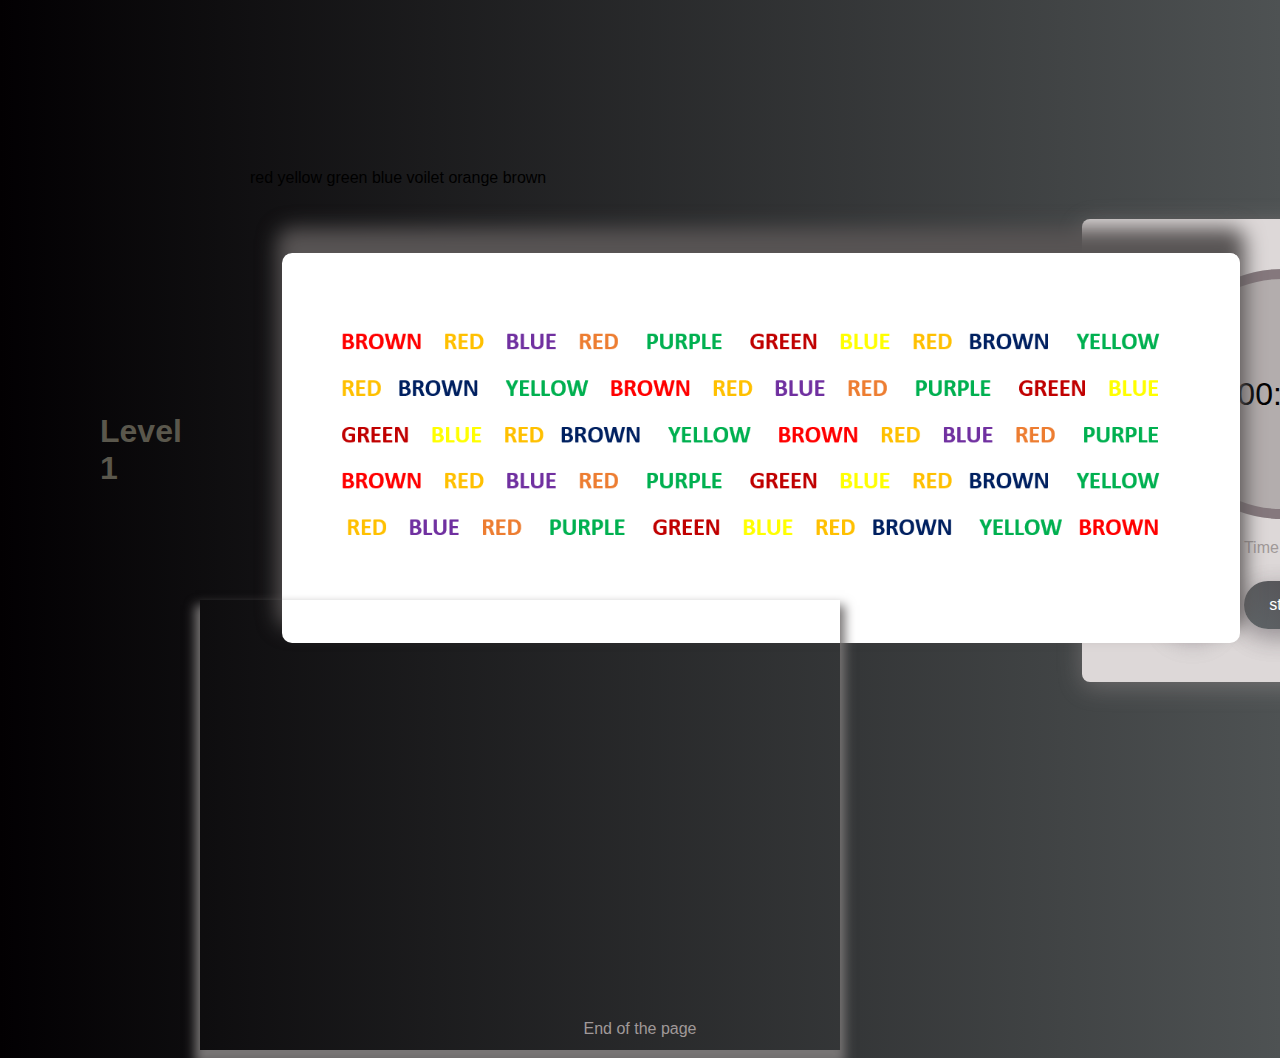
<file: Level-1.html>
<!DOCTYPE html>
<html>
    <script src="https://code.jquery.com/jquery-3.5.1.min.js" integrity="sha256-9/aliU8dGd2tb6OSsuzixeV4y/faTqgFtohetphbbj0=" crossorigin="anonymous"></script>
   
    <head>
        <title>HCI_Project</title>
        <meta charset="utf-8">
        <meta name="viewport" content="width=device-width, initial-scale=1">
        <link href="https://cdn.jsdelivr.net/npm/bootstrap@5.0.0-beta2/dist/css/bootstrap.min.css" rel="stylesheet" integrity="sha384-BmbxuPwQa2lc/FVzBcNJ7UAyJxM6wuqIj61tLrc4wSX0szH/Ev+nYRRuWlolflfl" crossorigin="anonymous">
        <link rel="stylesheet" type="text\css" href="https://cdnjs.cloudflare.com/ajax/libs/font-awesome/5.15.2/css/font-awesome.min.css">
        <link rel="preconnect" href="https://fonts.gstatic.com">
        <link href="https://fonts.googleapis.com/css2?family=Quicksand:wght@500&display=swap" rel="stylesheet">
        <style>
            *{margin: 0;padding: 0;box-sizing: border-box;}
        </style>
        <link rel="stylesheet"  href="mystyle.css">
        
       
    </head>
    <body>
        <h1 >Level 1</h1>    
        <div class="response-buttons">
            <a class="btn btn-info" onclick="red()" role="button" id="RED" >red</a>
            <a class="btn btn-info"  role="button" id="YELLOW">yellow</a>
            <a class="btn btn-info"  role="button" id="GREEN">green</a>
            <a class="btn btn-info"  role="button" id="BLUE">blue</a>
            <a class="btn btn-info"  role="button" id="VOILET">voilet</a>
            <a class="btn btn-info"  role="button" id="ORANGE">orange</a>
            <a class="btn btn-info"  role="button" id="BROWN">brown</a>
            
        </div>
        <div class="wrap">
        <div id="timer">
            <svg width="260" height="260">
                <circle class="defaultCircle" cx="125" cy="125" r="120" stroke="#1c0111", stroke-width="10" fill="none" stroke-linecap="round"/>
            </svg>
            <span id="hour">00</span>:
            <span id="minute">00</span>: 
            <span id="second">00</span>:
            <span id="millisecond">00</span>
        </div>
        <p>Your Time starts now</p>
        <div class="option">
          <a id="play" onclick="playfun()" href="javascript:void(0)"> <i class="fa"></i>start</a>

          <a id="stop" onclick="stopfun()" href="javascript:void(0)"> <i class="fa fa-stop" ></i>stop</a>

          <a id="reset" onclick="resetfun()" href="javascript:void(0)"> <i class="fa "></i>reset</a>    
        </div>

        </div>
        
        <div class="container">
            <div class="row">
                <div class="col-md-5">
                    <div class="rounded-circle">
                    <img src="1.png" width="120%" height="120%" id="images" > 
                    </div>
                </div>
            </div>
        </div>
        
    <div id="visulization" >
        
    </div>
    <div class="empty">
        <p> End of the page</p>
    </div>

    
      
      
    

    <script src="https://cdn.jsdelivr.net/npm/bootstrap@5.0.0-beta2/dist/js/bootstrap.bundle.min.js" integrity="sha384-b5kHyXgcpbZJO/tY9Ul7kGkf1S0CWuKcCD38l8YkeH8z8QjE0GmW1gYU5S9FOnJ0" crossorigin="anonymous"></script>
    <script src="https://cdn.anychart.com/releases/8.0.0/js/anychart-base.min.js"></script>
    <script src="https://cdnjs.cloudflare.com/ajax/libs/jquery/3.5.1/jquery.min.js"></script>
    <script src="myscript.js"></script>
</body>

</html>
</file>
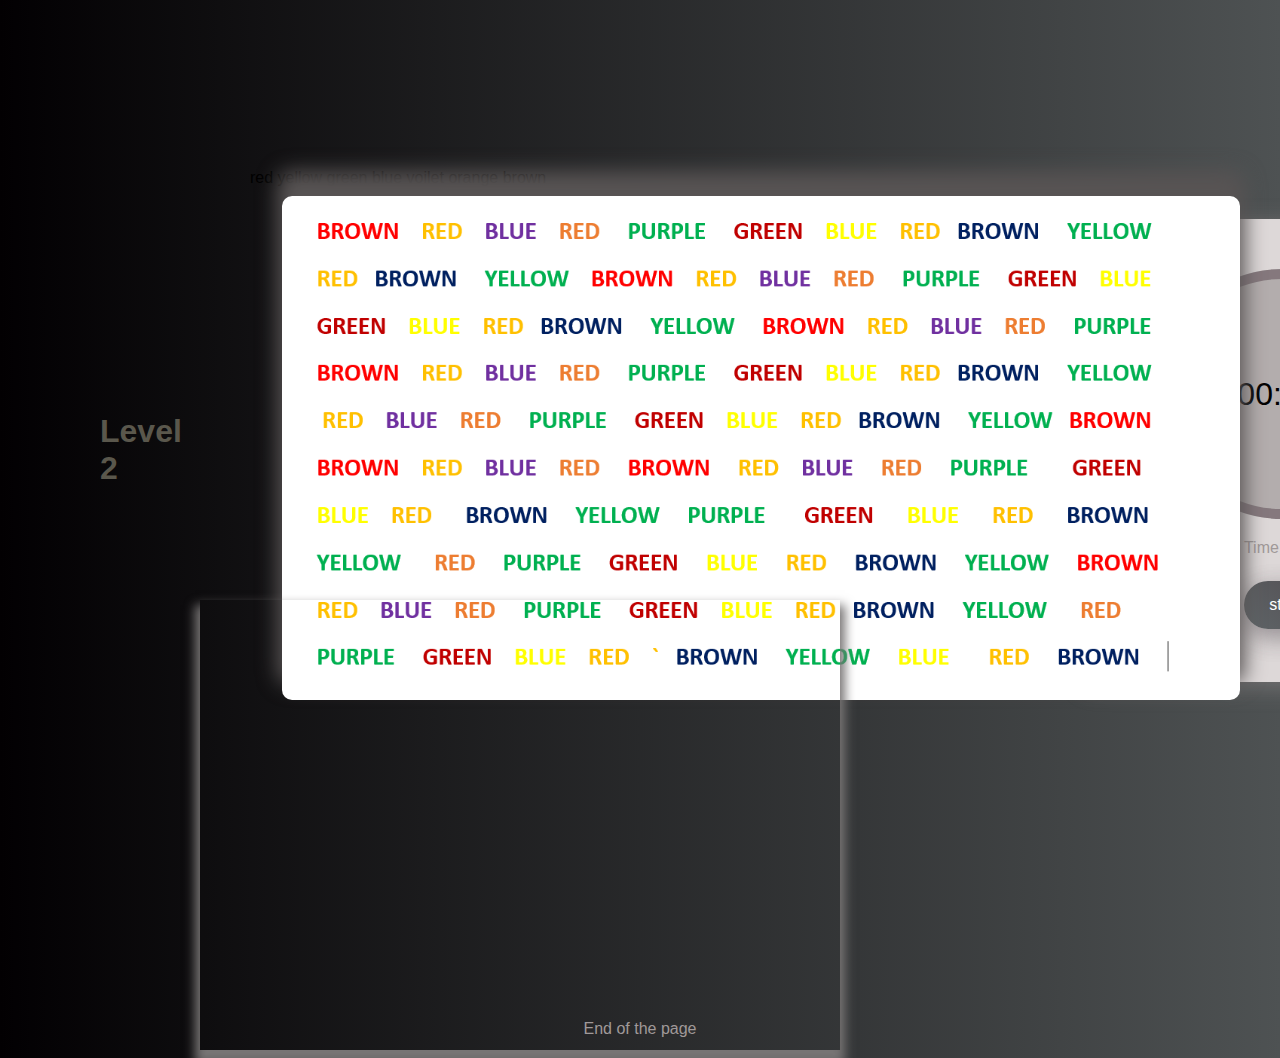
<file: Level-2.html>
<!DOCTYPE html>
<html>
    <script src="https://code.jquery.com/jquery-3.5.1.min.js" integrity="sha256-9/aliU8dGd2tb6OSsuzixeV4y/faTqgFtohetphbbj0=" crossorigin="anonymous"></script>
   
    <head>
        <title>HCI_Project</title>
        <meta charset="utf-8">
        <meta name="viewport" content="width=device-width, initial-scale=1">
        <link href="https://cdn.jsdelivr.net/npm/bootstrap@5.0.0-beta2/dist/css/bootstrap.min.css" rel="stylesheet" integrity="sha384-BmbxuPwQa2lc/FVzBcNJ7UAyJxM6wuqIj61tLrc4wSX0szH/Ev+nYRRuWlolflfl" crossorigin="anonymous">
        <link rel="stylesheet" type="text\css" href="https://cdnjs.cloudflare.com/ajax/libs/font-awesome/5.15.2/css/font-awesome.min.css">
        <link rel="preconnect" href="https://fonts.gstatic.com">
        <link href="https://fonts.googleapis.com/css2?family=Quicksand:wght@500&display=swap" rel="stylesheet">
        <style>
            *{margin: 0;padding: 0;box-sizing: border-box;}
        </style>
        <link rel="stylesheet"  href="mystyle.css">
        
       
    </head>
    <body>
        <h1>Level 2</h1>
        <div class="response-buttons">
            <a class="btn btn-info" onclick="red()" role="button" id="RED" >red</a>
            <a class="btn btn-info"  role="button" id="YELLOW">yellow</a>
            <a class="btn btn-info"  role="button" id="GREEN">green</a>
            <a class="btn btn-info"  role="button" id="BLUE">blue</a>
            <a class="btn btn-info"  role="button" id="VOILET">voilet</a>
            <a class="btn btn-info"  role="button" id="ORANGE">orange</a>
            <a class="btn btn-info"  role="button" id="BROWN">brown</a>
            
        </div>
        <div class="wrap">
        <div id="timer">
            <svg width="260" height="260">
                <circle class="defaultCircle" cx="125" cy="125" r="120" stroke="#1c0111", stroke-width="10" fill="none" stroke-linecap="round"/>
            </svg>
            <span id="hour">00</span>:
            <span id="minute">00</span>: 
            <span id="second">00</span>:
            <span id="millisecond">00</span>
        </div>
        <p>Your Time starts now</p>
        <div class="option">
          <a id="play" onclick="playfun()" href="javascript:void(0)"> <i class="fa"></i>start</a>

          <a id="stop" onclick="stopfun()" href="javascript:void(0)"> <i class="fa fa-stop" ></i>stop</a>

          <a id="reset" onclick="resetfun()" href="javascript:void(0)"> <i class="fa "></i>reset</a>    
        </div>

        </div>
    
        <div class="container">
            <div class="row">
                <div class="col-md-5">
                    <img src="2.png" width="120%" id="images" >
                </div>
            </div>
        </div>
        <div id="visulization" >
        
        </div>
        <div class="empty">
            <p> End of the page</p>
        </div>
    
        <script src="https://cdn.jsdelivr.net/npm/bootstrap@5.0.0-beta2/dist/js/bootstrap.bundle.min.js" integrity="sha384-b5kHyXgcpbZJO/tY9Ul7kGkf1S0CWuKcCD38l8YkeH8z8QjE0GmW1gYU5S9FOnJ0" crossorigin="anonymous"></script>
        
    </body>
    <script src="https://cdn.anychart.com/releases/8.0.0/js/anychart-base.min.js"></script>
    <script src="https://cdnjs.cloudflare.com/ajax/libs/jquery/3.5.1/jquery.min.js"></script>
    <script src="myscript.js"></script>

</html>
</file>
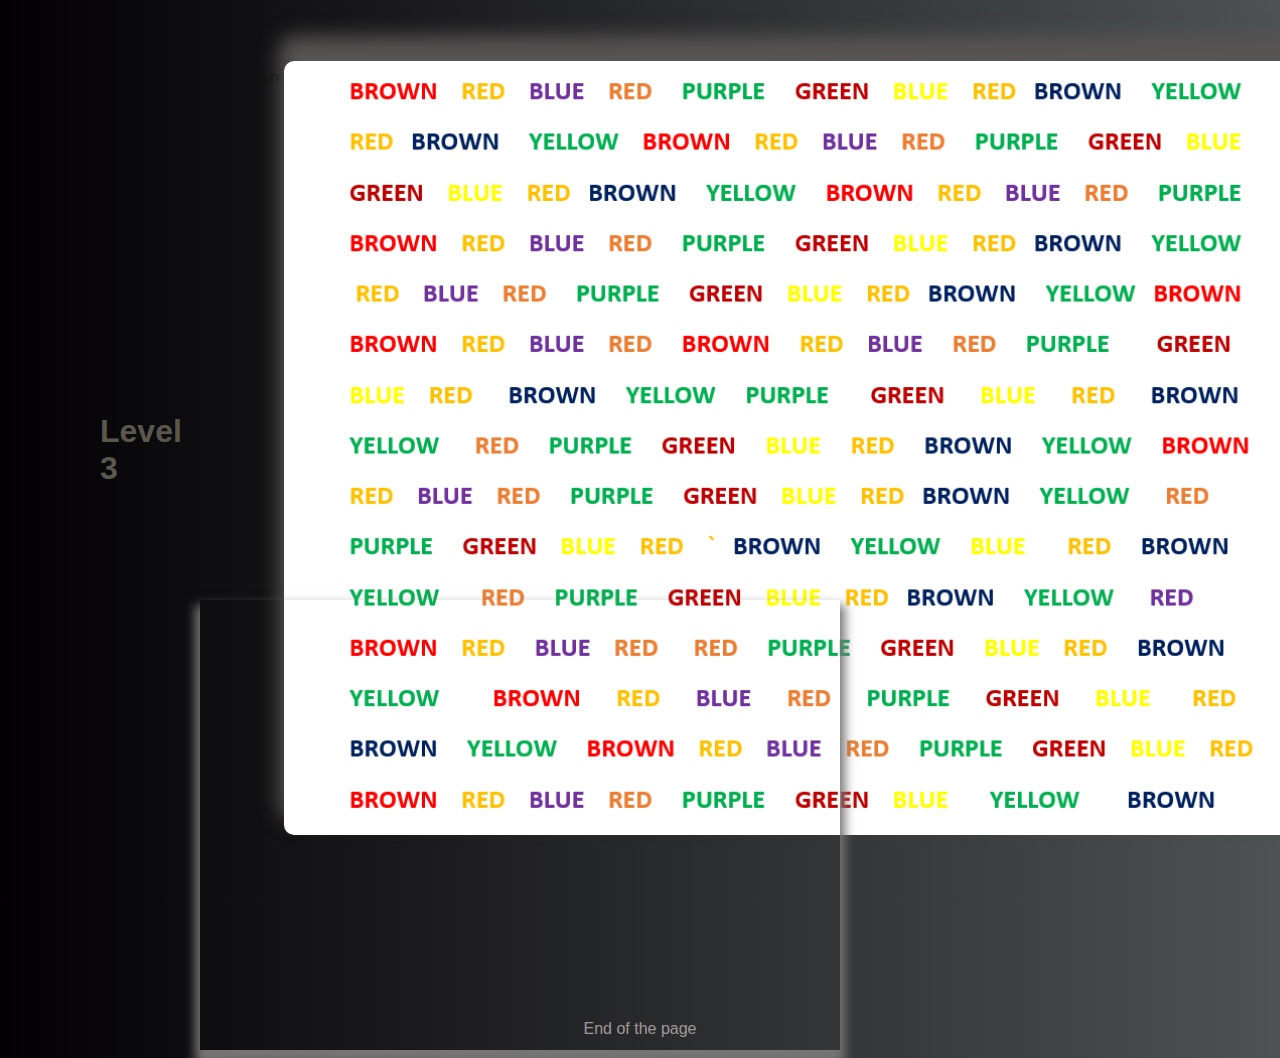
<file: Level-3.html>
<!DOCTYPE html>
<html>
    <script src="https://code.jquery.com/jquery-3.5.1.min.js" integrity="sha256-9/aliU8dGd2tb6OSsuzixeV4y/faTqgFtohetphbbj0=" crossorigin="anonymous"></script>
   
    <head>
        <title>HCI_Project</title>
        <meta charset="utf-8">
        <meta name="viewport" content="width=device-width, initial-scale=1">
        <link href="https://cdn.jsdelivr.net/npm/bootstrap@5.0.0-beta2/dist/css/bootstrap.min.css" rel="stylesheet" integrity="sha384-BmbxuPwQa2lc/FVzBcNJ7UAyJxM6wuqIj61tLrc4wSX0szH/Ev+nYRRuWlolflfl" crossorigin="anonymous">
        <link rel="stylesheet" type="text\css" href="https://cdnjs.cloudflare.com/ajax/libs/font-awesome/5.15.2/css/font-awesome.min.css">
        <link rel="preconnect" href="https://fonts.gstatic.com">
        <link href="https://fonts.googleapis.com/css2?family=Quicksand:wght@500&display=swap" rel="stylesheet">
        <style>
            *{margin: 0;padding: 0;box-sizing: border-box;}
        </style>
        <link rel="stylesheet"  href="mystyle.css">
        
       
    </head>
    <body>
        <h1>Level 3</h1>
        <div class="response-buttons-3">
            <a class="btn btn-info" onclick="red()" role="button" id="RED" >red</a>
            <a class="btn btn-info"  role="button" id="YELLOW">yellow</a>
            <a class="btn btn-info"  role="button" id="GREEN">green</a>
            <a class="btn btn-info"  role="button" id="BLUE">blue</a>
            <a class="btn btn-info"  role="button" id="VOILET">voilet</a>
            <a class="btn btn-info"  role="button" id="ORANGE">orange</a>
            <a class="btn btn-info"  role="button" id="BROWN">brown</a>
            
        </div>
        <div class="wrap">
        <div id="timer">
            <svg width="260" height="260">
                <circle class="defaultCircle" cx="125" cy="125" r="120" stroke="#1c0111", stroke-width="10" fill="none" stroke-linecap="round"/>
            </svg>
            <span id="hour">00</span>:
            <span id="minute">00</span>: 
            <span id="second">00</span>:
            <span id="millisecond">00</span>
        </div>
        <p>Your Time starts now</p>
        <div class="option">
          <a id="play" onclick="playfun()" href="javascript:void(0)"> <i class="fa"></i>start</a>

          <a id="stop" onclick="stopfun()" href="javascript:void(0)"> <i class="fa fa-stop" ></i>stop</a>

          <a id="reset" onclick="resetfun()" href="javascript:void(0)"> <i class="fa "></i>reset</a>    
        </div>

        </div>
    
        <div class="container">
            <div class="row">
                <div class="col-md-5">
                    <img src="3.png" width="130%" id="images">
                </div>
            </div>
        </div>
        <div id="visulization" >
        
        </div>
        <div class="empty">
            <p> End of the page</p>
        </div>
    
        <script src="https://cdn.jsdelivr.net/npm/bootstrap@5.0.0-beta2/dist/js/bootstrap.bundle.min.js" integrity="sha384-b5kHyXgcpbZJO/tY9Ul7kGkf1S0CWuKcCD38l8YkeH8z8QjE0GmW1gYU5S9FOnJ0" crossorigin="anonymous"></script>
        
    </body>
    <script src="https://cdn.anychart.com/releases/8.0.0/js/anychart-base.min.js"></script>
    <script src="https://cdnjs.cloudflare.com/ajax/libs/jquery/3.5.1/jquery.min.js"></script>
    <script src="myscript.js"></script>

</html>
</file>
<file: mystyle.css>
body{
    font-family: "Google Sans",sans-serif;
    font-weight: 300;
    background:linear-gradient(to left, #4e5253, #020002);
    display: flex;
    justify-content: center;
    align-items: center;
    height: 100vh;

}

.wrap{
    left: 1000px;
    position: relative;
    display: inline-block;  
    min-width: 400px;
    min-height: 100px;
    padding: 50px 15px;
    background-color: rgb(221, 216, 216);
    box-shadow: 0 5px 25px #d3c3c34a;
    border-radius: 8px;
    text-align: center;
}
.accordion-item{
    background-color: blueviolet;
    box-shadow: 0 2px 20px 0px rgb(6, 7, 10, 0.95);
}
.accordion-button{
    background-color: cadetblue ;
}


#timer{
    position: relative;
    right: 0% ;
    width: 250px;
    height: 250px;
    border-radius:  50%; 
    line-height: 250px;
    font-size: 32px;
    margin: 0 auto;
    background-color: rgb(179, 173, 173);
}
p{
    font-weight: 400;
    color: rgb(160, 153, 153);
    padding: 20px 0;
}
.option a{
    display: inline-block;
    margin: 0 10px;
    text-decoration: none;
}
#play, #reset{
    
    width: 55px;
    height: 55px;
    line-height: 55px;
    border-radius: 50px;
    background:linear-gradient(45deg, #8d818d, #333033);
    box-shadow: 0 8px 25px #a6a0a745, 0 8px 25px #b1abb0;
    transition: all ease 0.1s;
}
#stop{
    padding: 15px 20px;
    border-radius: 50px;
    color: #fff;
    font-weight: 400;
    background:linear-gradient(45deg, #5f6568, #534f53);
    box-shadow: 0 8px 25px #3d343d45, 0 8px 25px #63606250;
    transition: all ease 0.1s;
}
#play:active , #reset:active, #stop:active{
    transform:scale(0.95);
}
#stop .fa{
    margin-right: 5px;

}   
.images{
    display: inline-table;
    width: 30%;
}

.fa-play{
    padding-left: 5px;
}

#timer svg{
    position: absolute;
    left: 0;

}

.defaultCircle{
    opacity: 0.3;
    
}
#images{
    position: relative;
    right: 200px;
    box-shadow: 0 -20px 20px 5px rgb(88, 84, 84);
    border-radius: 10px; 
}
h1{
    position: relative;
    left: 100px;
    color: rgb(90, 87, 76);
}
#visulization{
    height: 50%;
    width: 50%;
    position: absolute;
    top: 600px;
    left: 200px;
    box-shadow: 0 10px 10px 5px rgb(119, 116, 116);
}
.empty{
    position: absolute;
    top: 1000px;
}
.response-buttons{
    position: absolute;
    top: 150px;
    left: 250px;
    

}
.response-buttons-3{
    position: absolute;
    top: 50px;  
    left: 270px;
}
#RED, #BLUE, #YELLOW, #GREEN, #BROWN, #ORANGE, #VOILET{
    width: 80px;
    height: 55px;
    line-height: 55px;
    transition: all ease 0.3s;

}
#RED:active, #BLUE:active, #YELLOW:active, #GREEN:active, #BROWN:active, #ORANGE:active, #VOILET:active{
    
    transform: scale(0.95);
    
    
}
</file>
